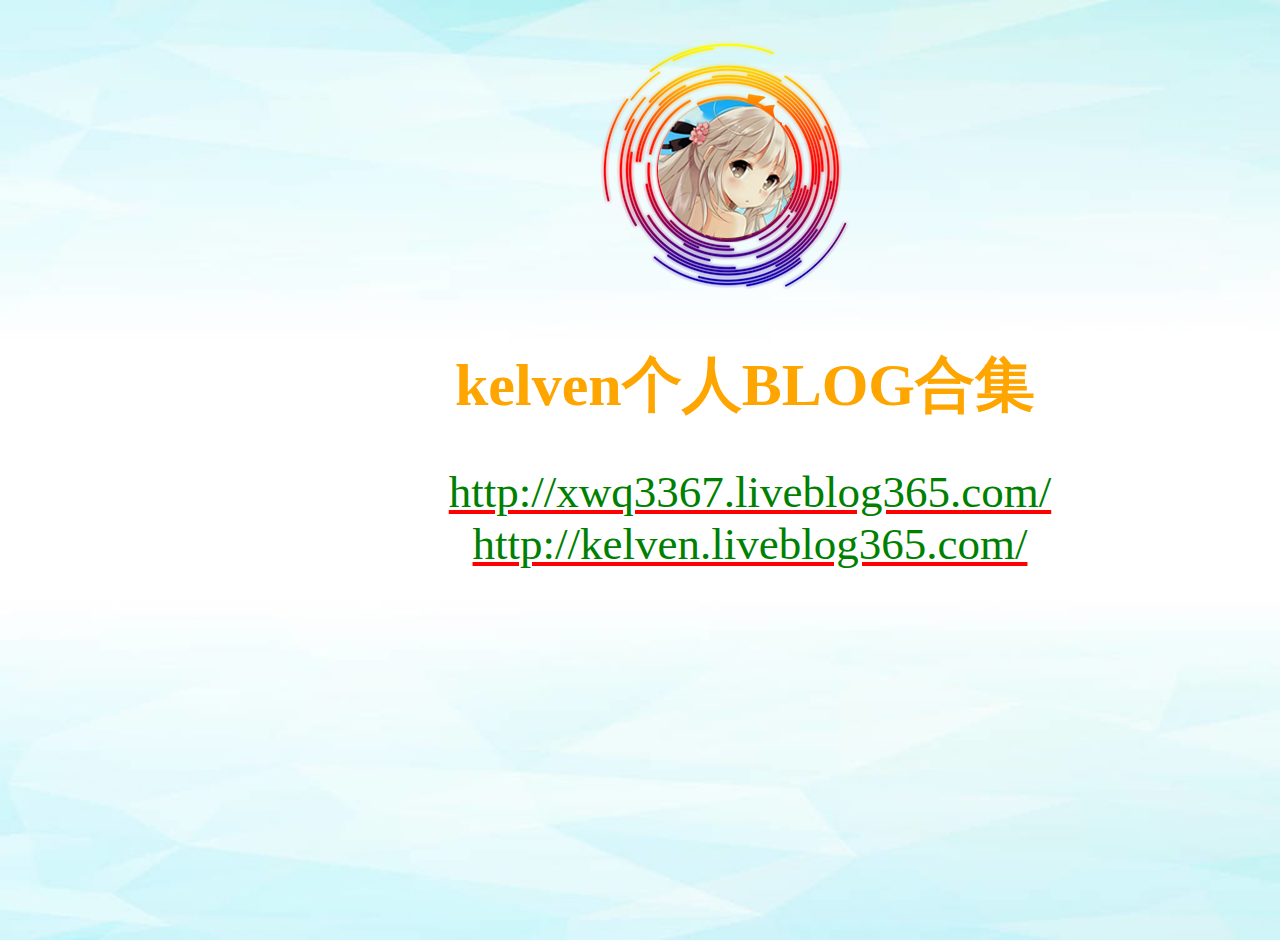
<file: blog.html>
<!DOCTYPE html>  
<html lang="zh">  
<head>  
    <meta charset="UTF-8">  
    <title>Kelven欢迎你</title>
    <link rel="shortcut icon" type="image/x-icon" href="src/icon.png">
    <style>  
        body {  
            text-align: center; /* Center align all the content in the body */  
            margin-left: -13em; /* Shift the content to the left by thirteen em units */  
        }  
        h1 {  
            font-size: 60px;  
            margin-left: 3.5em;  
            color: blue;  
        }  
        ul {  
            list-style-type: none;  
        }  
        li {  
            font-size: 45px;  
            margin-left: 4em;  
            color: green;  
        }  
        a {  
            color: red; /* Change link font color to red */  
        }  
        /* Add the following CSS to change the text color to orange */  
        .orange-text {  
            color: orange;  
        }  
        /* Add the following CSS to change the text color to green */  
        .green-text {  
            color: green;  
        }  
    </style>  
</head>  
<body style="
  background-image: url('src/bg.jpg');
  background-repeat: no-repeat;
  background-size: cover;
  background-position: center;
  min-height: 100vh;
  margin: 0;
">
    <h1>  
        <iframe src="src/tx2.png" width="290" height="290" frameborder="no"></iframe>   
        <br/>  
        <span class="orange-text">kelven个人BLOG合集</span>  
    </h1>  
    <ul>  
         <li><a href="http://xwq3367.liveblog365.com/" target="_blank"><span class="green-text">http://xwq3367.liveblog365.com/</span></a></li>  
         <li><a href="http://kelven.liveblog365.com/" target="_blank"><span class="green-text">http://kelven.liveblog365.com/</span></a></li>  
       
        
    </ul>  
</body>  
</html>
</file>
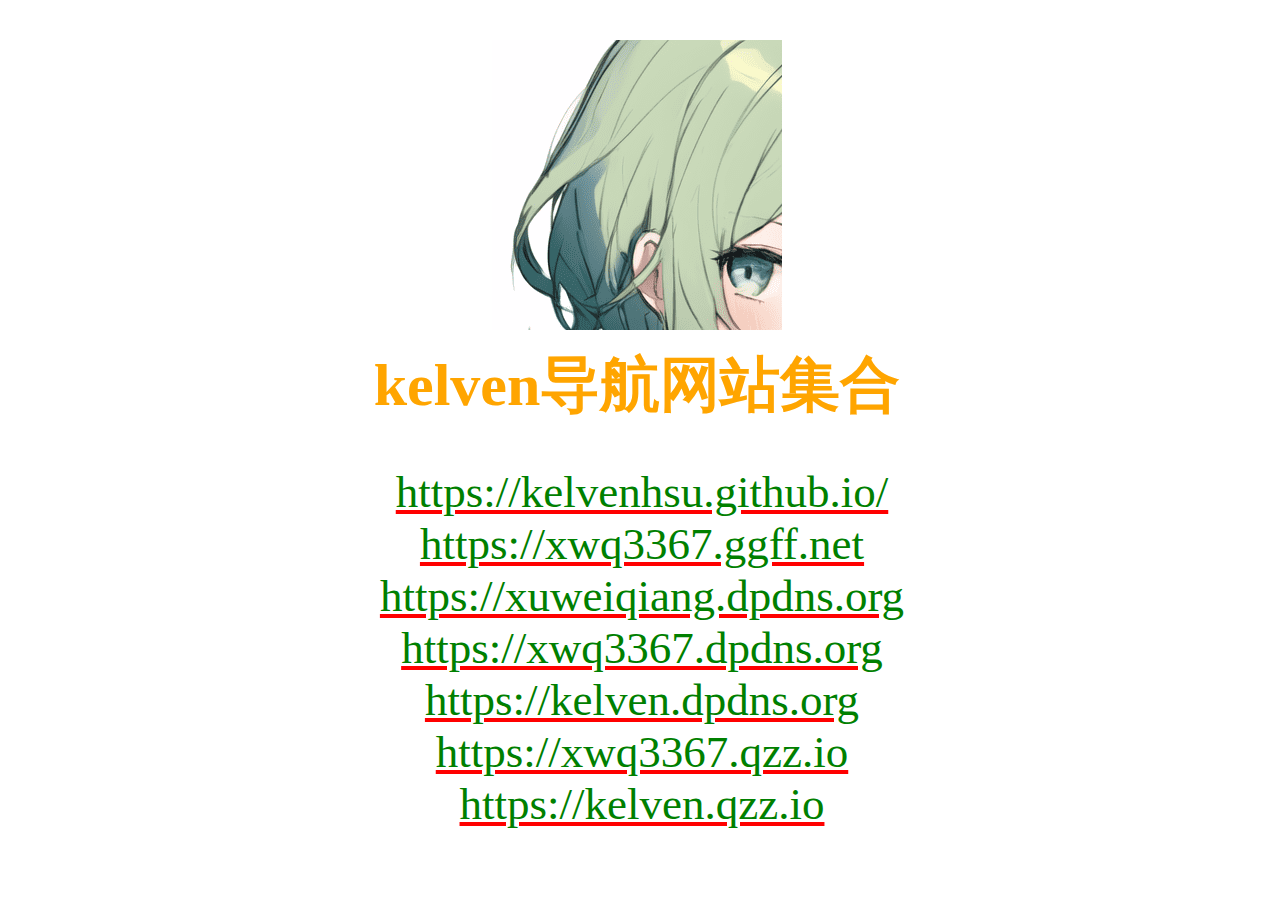
<file: daohang.html>
<!DOCTYPE html>  
<html lang="zh">  
<head>  
    <meta charset="UTF-8">  
    <style>  
        body {  
            text-align: center; /* Center align all the content in the body */  
            margin-left: -13em; /* Shift the content to the left by thirteen em units */  
        }  
        h1 {  
            font-size: 60px;  
            margin-left: 3.5em;  
            color: blue;  
        }  
        ul {  
            list-style-type: none;  
        }  
        li {  
            font-size: 45px;  
            margin-left: 4em;  
            color: green;  
        }  
        a {  
            color: red; /* Change link font color to red */  
        }  
        /* Add the following CSS to change the text color to orange */  
        .orange-text {  
            color: orange;  
        }  
        /* Add the following CSS to change the text color to green */  
        .green-text {  
            color: green;  
        }  
    </style>  
</head>  
<body>  
    <h1>  
        <iframe src="https://kelvenhsu.github.io/idealclover_files/icon.png" width="290" height="290" frameborder="no"></iframe>  
        <br/>  
        <span class="orange-text">kelven导航网站集合</span>  
    </h1>  
    <ul>  
         <li><a href="https://kelvenhsu.github.io/" target="_blank"><span class="green-text">https://kelvenhsu.github.io/</span></a></li>  
         <li><a href="https://xwq3367.ggff.net" target="_blank"><span class="green-text">https://xwq3367.ggff.net</span></a></li>  
         <li><a href="https://xuweiqiang.dpdns.org" target="_blank"><span class="green-text">https://xuweiqiang.dpdns.org</span></a></li>  
         <li><a href="https://xwq3367.dpdns.org" target="_blank"><span class="green-text">https://xwq3367.dpdns.org</span></a></li>  
         <li><a href="https://kelven.dpdns.org" target="_blank"><span class="green-text">https://kelven.dpdns.org</span></a></li>  
         <li><a href="https://xwq3367.qzz.io" target="_blank"><span class="green-text">https://xwq3367.qzz.io</span></a></li>  
         <li><a href="https://kelven.qzz.io" target="_blank"><span class="green-text">https://kelven.qzz.io</span></a></li>  
        
    </ul>  
    <body style="background-image: url('http://52bsj.vip:81/api/v3/file/get/172510/wytp.jpg?sign=L_7B64wnbLamAdAwGu41dOophFda0aWMMCFpSs8CTIM%3D%3A0'); background-size: contain;">  
    <!-- -->  
</body>  
</html>
</file>
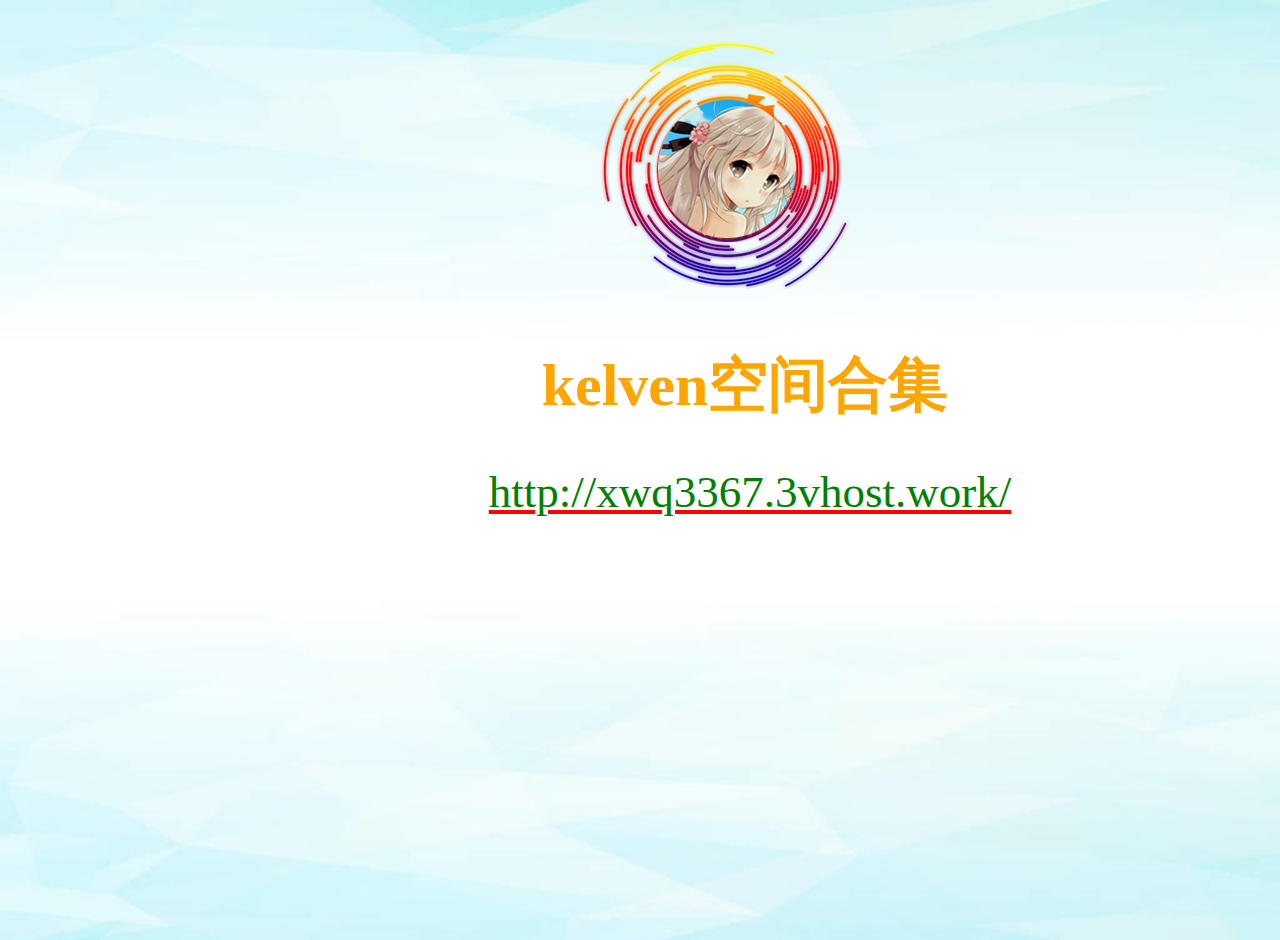
<file: kongjian.html>
<!DOCTYPE html>  
<html lang="zh">  
<head>  
    <meta charset="UTF-8">  
    <title>Kelven欢迎你</title>
    <link rel="shortcut icon" type="image/x-icon" href="src/icon.png">
    <style>  
        body {  
            text-align: center; /* Center align all the content in the body */  
            margin-left: -13em; /* Shift the content to the left by thirteen em units */  
        }  
        h1 {  
            font-size: 60px;  
            margin-left: 3.5em;  
            color: blue;  
        }  
        ul {  
            list-style-type: none;  
        }  
        li {  
            font-size: 45px;  
            margin-left: 4em;  
            color: green;  
        }  
        a {  
            color: red; /* Change link font color to red */  
        }  
        /* Add the following CSS to change the text color to orange */  
        .orange-text {  
            color: orange;  
        }  
        /* Add the following CSS to change the text color to green */  
        .green-text {  
            color: green;  
        }  
    </style>  
</head>  
<body style="
  background-image: url('src/bg.jpg');
  background-repeat: no-repeat;
  background-size: cover;
  background-position: center;
  min-height: 100vh;
  margin: 0;
">
    <h1>  
        <iframe src="src/tx2.png" width="290" height="290" frameborder="no"></iframe>   
        <br/>  
        <span class="orange-text">kelven空间合集</span>  
    </h1>  
    <ul>  
         <li><a href="http://xwq3367.3vhost.work/1.html" target="_blank"><span class="green-text">http://xwq3367.3vhost.work/</span></a></li>  
        
        
    </ul>  

</body>  
</html>
</file>
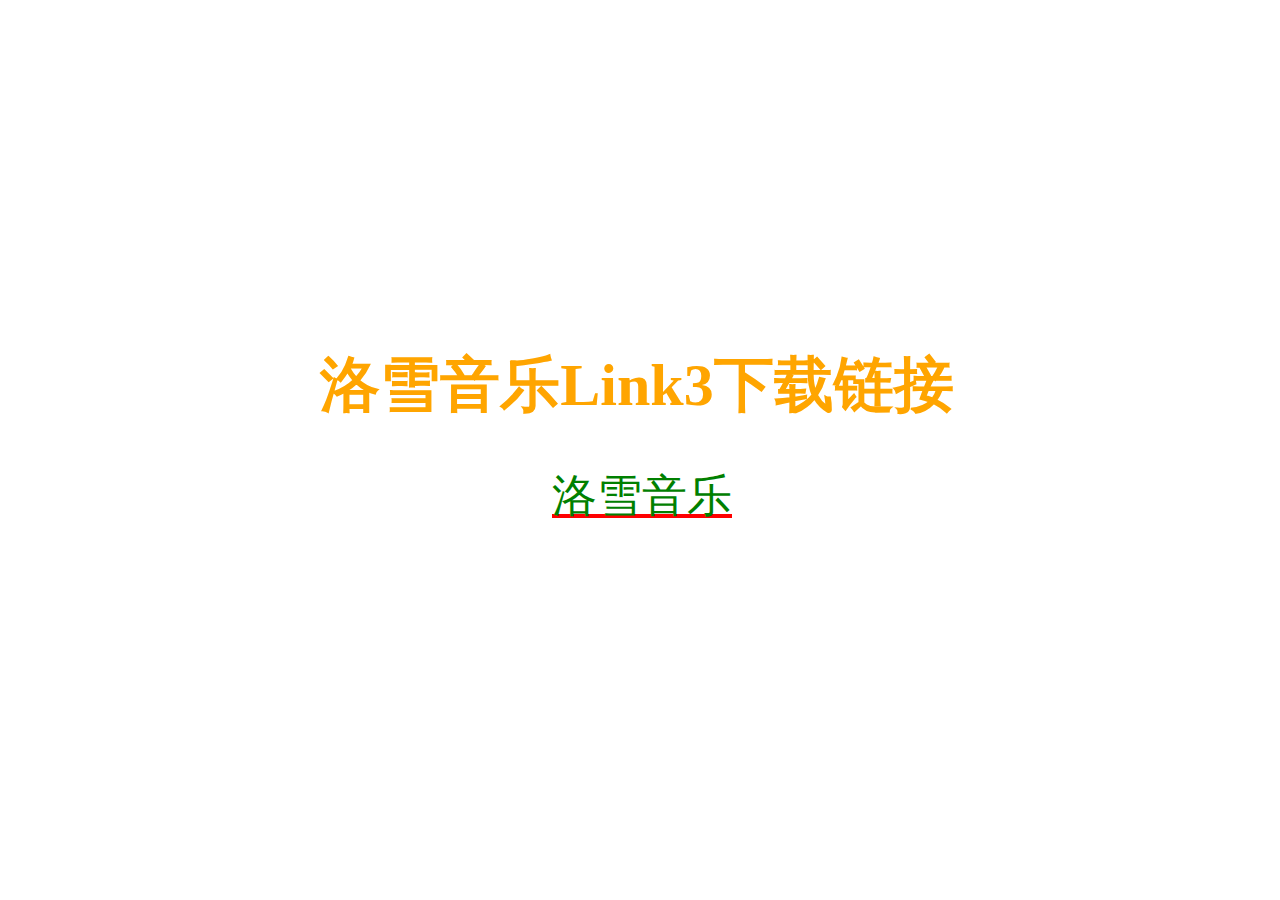
<file: lxmusic.html>
<!DOCTYPE html>  
<html lang="zh">  
<head>  
    <meta charset="UTF-8">  
    <style>  
        body {  
            text-align: center; /* Center align all the content in the body */  
            margin-left: -13em; /* Shift the content to the left by thirteen em units */  
        }  
        h1 {  
            font-size: 60px;  
            margin-left: 3.5em;  
            color: blue;  
        }  
        ul {  
            list-style-type: none;  
        }  
        li {  
            font-size: 45px;  
            margin-left: 4em;  
            color: green;  
        }  
        a {  
            color: red; /* Change link font color to red */  
        }  
        /* Add the following CSS to change the text color to orange */  
        .orange-text {  
            color: orange;  
        }  
        /* Add the following CSS to change the text color to green */  
        .green-text {  
            color: green;  
        }  
    </style>  
</head>  
<body>  
    <h1>  
        <iframe src="https://blog.szyyds.cn/index.html" width="290" height="290" frameborder="no"></iframe>  
        <br/>  
        <span class="orange-text">洛雪音乐Link3下载链接</span>  
    </h1>  
    <ul>  
        <li><a href="https://link3.cc/lxmusic" target="_blank"><span class="green-text">洛雪音乐</span></a></li>  
    </ul>  
    <body style="background-image: url('http://52bsj.vip:81/api/v3/file/get/172510/wytp.jpg?sign=L_7B64wnbLamAdAwGu41dOophFda0aWMMCFpSs8CTIM%3D%3A0'); background-size: contain;">  
    <!-- -->  
</body>  
</html>
</file>
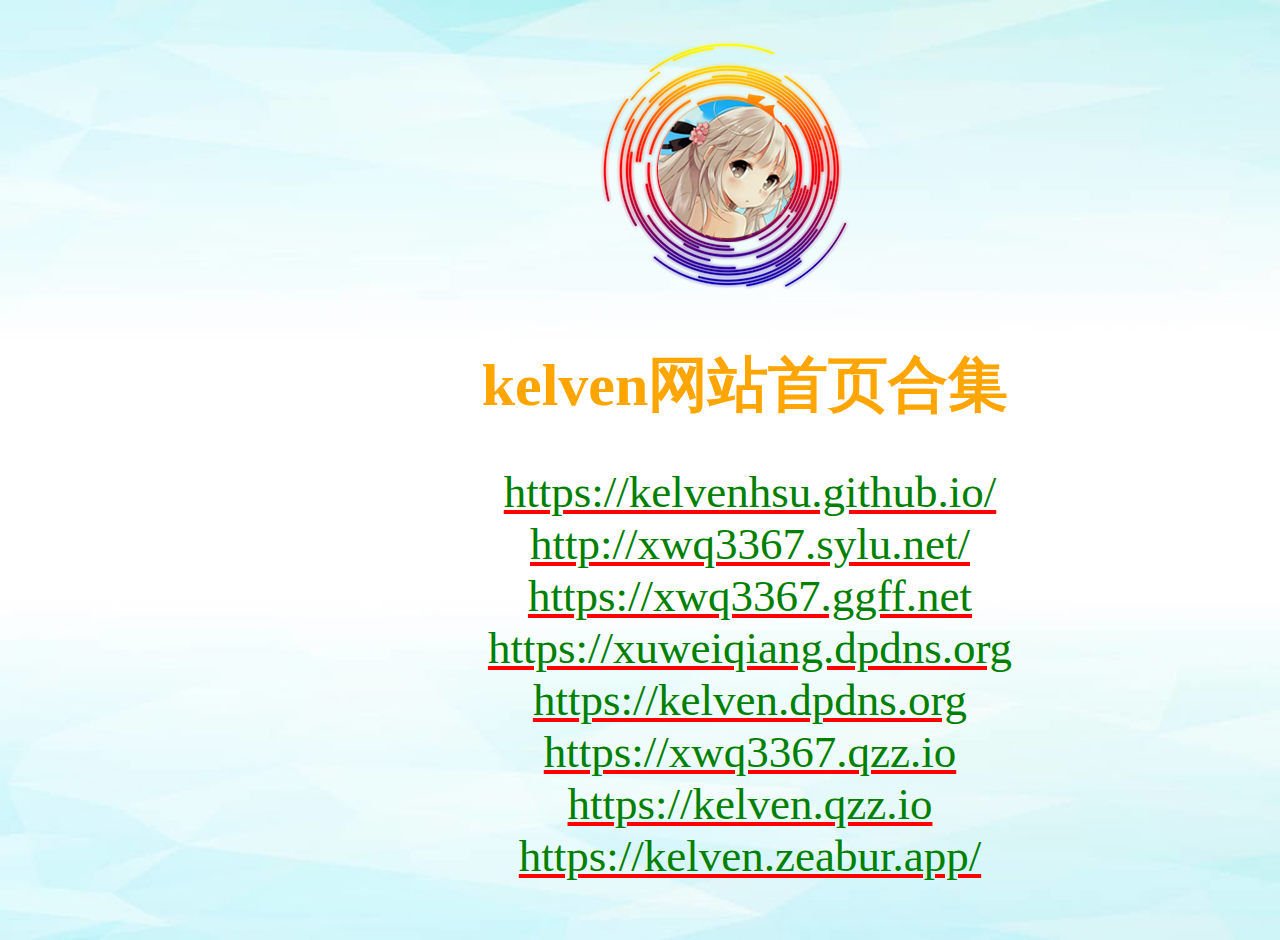
<file: shouye.html>
<!DOCTYPE html>  
<html lang="zh">  
<head>  
    <meta charset="UTF-8">  
    <title>Kelven欢迎你</title>
    <link rel="shortcut icon" type="image/x-icon" href="src/icon.png">
    <style>  
        body {  
            text-align: center; /* Center align all the content in the body */  
            margin-left: -13em; /* Shift the content to the left by thirteen em units */  
        }  
        h1 {  
            font-size: 60px;  
            margin-left: 3.5em;  
            color: blue;  
        }  
        ul {  
            list-style-type: none;  
        }  
        li {  
            font-size: 45px;  
            margin-left: 4em;  
            color: green;  
        }  
        a {  
            color: red; /* Change link font color to red */  
        }  
        /* Add the following CSS to change the text color to orange */  
        .orange-text {  
            color: orange;  
        }  
        /* Add the following CSS to change the text color to green */  
        .green-text {  
            color: green;  
        }  
    </style>  
</head>  
<body style="
  background-image: url('src/bg.jpg');
  background-repeat: no-repeat;
  background-size: cover;
  background-position: center;
  min-height: 100vh;
  margin: 0;
"> 
    <h1>  
        <iframe src="src/tx2.png" width="290" height="290" frameborder="no"></iframe>  
        <br/>  
        <span class="orange-text">kelven网站首页合集</span>  
    </h1>  
    <ul>  
         <li><a href="https://kelvenhsu.github.io/" target="_blank"><span class="green-text">https://kelvenhsu.github.io/</span></a></li> 
         <li><a href="http://xwq3367.sylu.net/" target="_blank"><span class="green-text">http://xwq3367.sylu.net/</span></a></li> 
         <li><a href="https://xwq3367.ggff.net" target="_blank"><span class="green-text">https://xwq3367.ggff.net</span></a></li>  
         <li><a href="https://xuweiqiang.dpdns.org" target="_blank"><span class="green-text">https://xuweiqiang.dpdns.org</span></a></li>   
         <li><a href="https://kelven.dpdns.org" target="_blank"><span class="green-text">https://kelven.dpdns.org</span></a></li>  
         <li><a href="https://xwq3367.qzz.io" target="_blank"><span class="green-text">https://xwq3367.qzz.io</span></a></li>  
         <li><a href="https://kelven.qzz.io" target="_blank"><span class="green-text">https://kelven.qzz.io</span></a></li>  
         <li><a href="https://kelven.zeabur.app/" target="_blank"><span class="green-text">https://kelven.zeabur.app/</span></a></li>  
        
    </ul>  

</body>  
</html>
</file>
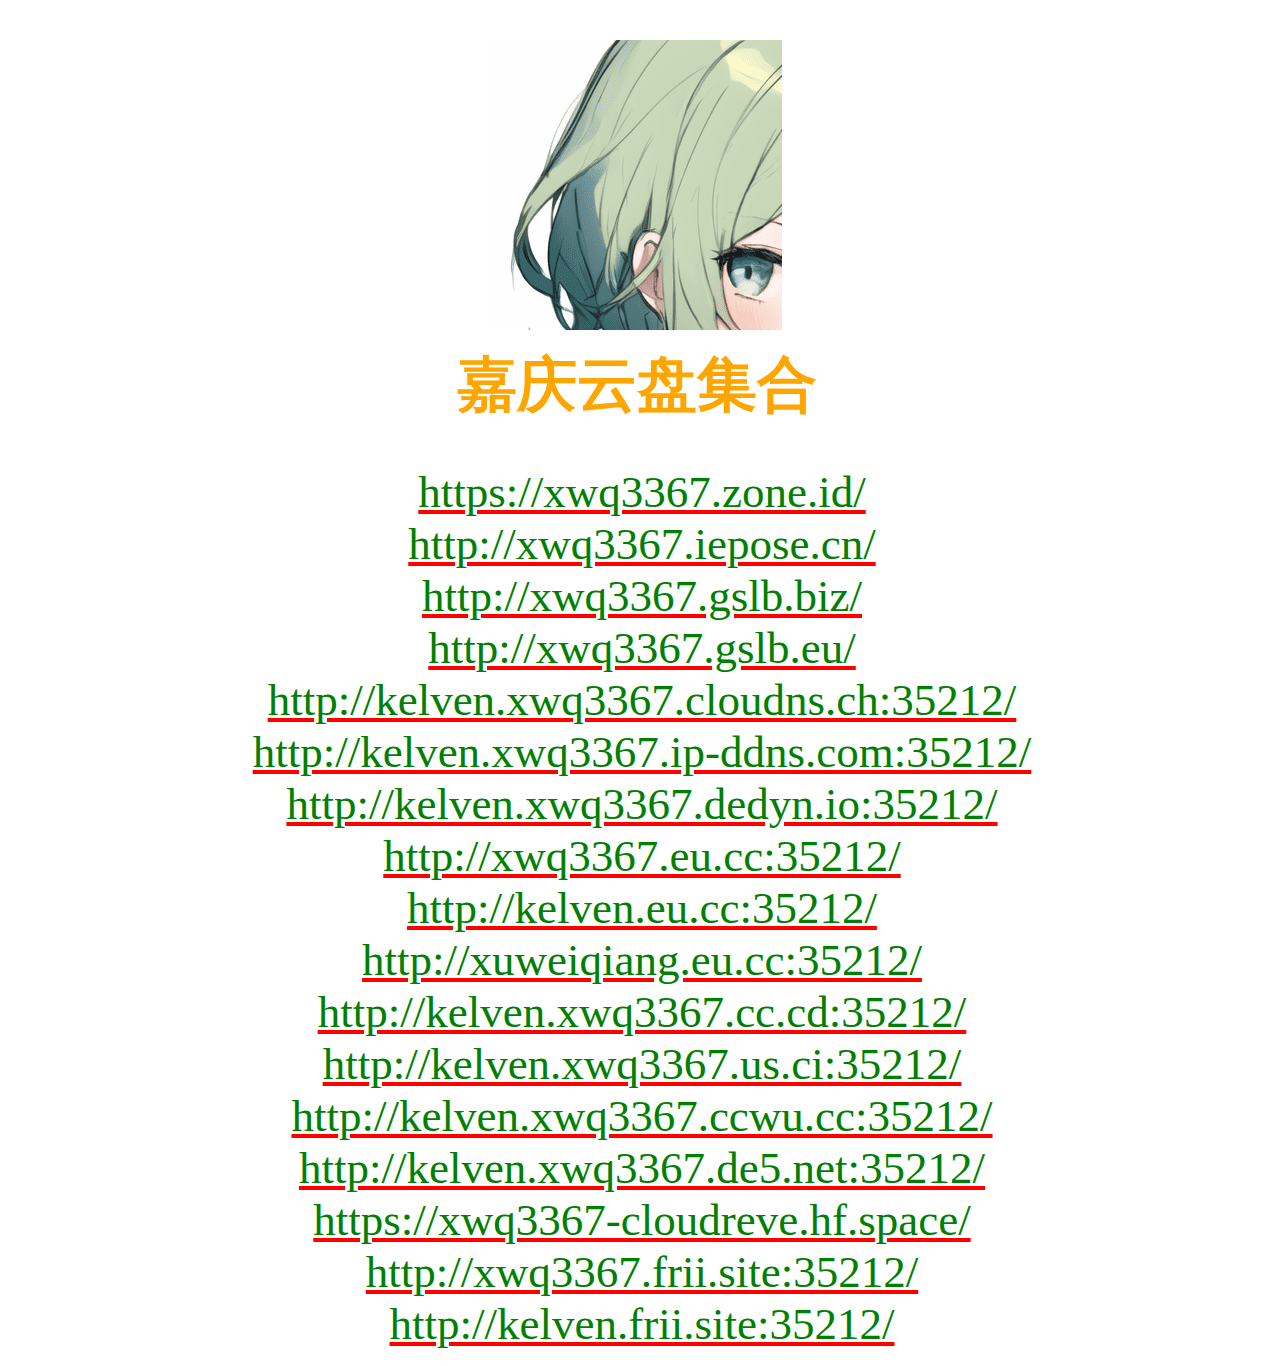
<file: yunpan.html>
<!DOCTYPE html>  
<html lang="zh">  
<head>  
    <meta charset="UTF-8">  
    <style>  
        body {  
            text-align: center; /* Center align all the content in the body */  
            margin-left: -13em; /* Shift the content to the left by thirteen em units */  
        }  
        h1 {  
            font-size: 60px;  
            margin-left: 3.5em;  
            color: blue;  
        }  
        ul {  
            list-style-type: none;  
        }  
        li {  
            font-size: 45px;  
            margin-left: 4em;  
            color: green;  
        }  
        a {  
            color: red; /* Change link font color to red */  
        }  
        /* Add the following CSS to change the text color to orange */  
        .orange-text {  
            color: orange;  
        }  
        /* Add the following CSS to change the text color to green */  
        .green-text {  
            color: green;  
        }  
    </style>  
</head>  
<body>  
    <h1>  
        <iframe src="https://kelvenhsu.github.io/idealclover_files/icon.png" width="290" height="290" frameborder="no"></iframe> 
        <br/>  
        <span class="orange-text">嘉庆云盘集合</span>  
    </h1>  
    <ul>  
         <li><a href="https://xwq3367.zone.id/" target="_blank"><span class="green-text">https://xwq3367.zone.id/</span></a></li>  
         <li><a href="http://xwq3367.iepose.cn/" target="_blank"><span class="green-text">http://xwq3367.iepose.cn/</span></a></li>  
         <li><a href="http://xwq3367.gslb.biz/" target="_blank"><span class="green-text">http://xwq3367.gslb.biz/</span></a></li>  
         <li><a href="http://xwq3367.gslb.eu/" target="_blank"><span class="green-text">http://xwq3367.gslb.eu/</span></a></li>  
         <li><a href="http://kelven.xwq3367.cloudns.ch:35212/" target="_blank"><span class="green-text">http://kelven.xwq3367.cloudns.ch:35212/</span></a></li>  
         <li><a href="http://kelven.xwq3367.ip-ddns.com:35212/" target="_blank"><span class="green-text">http://kelven.xwq3367.ip-ddns.com:35212/</span></a></li> 
         <li><a href="http://kelven.xwq3367.dedyn.io:35212/" target="_blank"><span class="green-text">http://kelven.xwq3367.dedyn.io:35212/</span></a></li>
         <li><a href="http://xwq3367.eu.cc:35212/" target="_blank"><span class="green-text">http://xwq3367.eu.cc:35212/</span></a></li>  
         <li><a href="http://kelven.eu.cc:35212/" target="_blank"><span class="green-text">http://kelven.eu.cc:35212/</span></a></li>  
         <li><a href="http://xuweiqiang.eu.cc:35212/" target="_blank"><span class="green-text">http://xuweiqiang.eu.cc:35212/</span></a></li>  
         <li><a href="http://kelven.xwq3367.cc.cd:35212/" target="_blank"><span class="green-text">http://kelven.xwq3367.cc.cd:35212/</span></a></li>  
         <li><a href="http://kelven.xwq3367.us.ci:35212/" target="_blank"><span class="green-text">http://kelven.xwq3367.us.ci:35212/</span></a></li>  
         <li><a href="http://kelven.xwq3367.ccwu.cc:35212/" target="_blank"><span class="green-text">http://kelven.xwq3367.ccwu.cc:35212/</span></a></li> 
         <li><a href="http://kelven.xwq3367.de5.net:35212/" target="_blank"><span class="green-text">http://kelven.xwq3367.de5.net:35212/</span></a></li>
         <li><a href="https://xwq3367-cloudreve.hf.space/" target="_blank"><span class="green-text">https://xwq3367-cloudreve.hf.space/</span></a></li>
         <li><a href="http://xwq3367.frii.site:35212/" target="_blank"><span class="green-text">http://xwq3367.frii.site:35212/</span></a></li>
         <li><a href="http://kelven.frii.site:35212/" target="_blank"><span class="green-text">http://kelven.frii.site:35212/</span></a></li>

    </ul>  
    <body style="background-image: url('http://52bsj.vip:81/api/v3/file/get/172510/wytp.jpg?sign=L_7B64wnbLamAdAwGu41dOophFda0aWMMCFpSs8CTIM%3D%3A0'); background-size: contain;">  
    <!-- -->  
</body>  
</html>
</file>
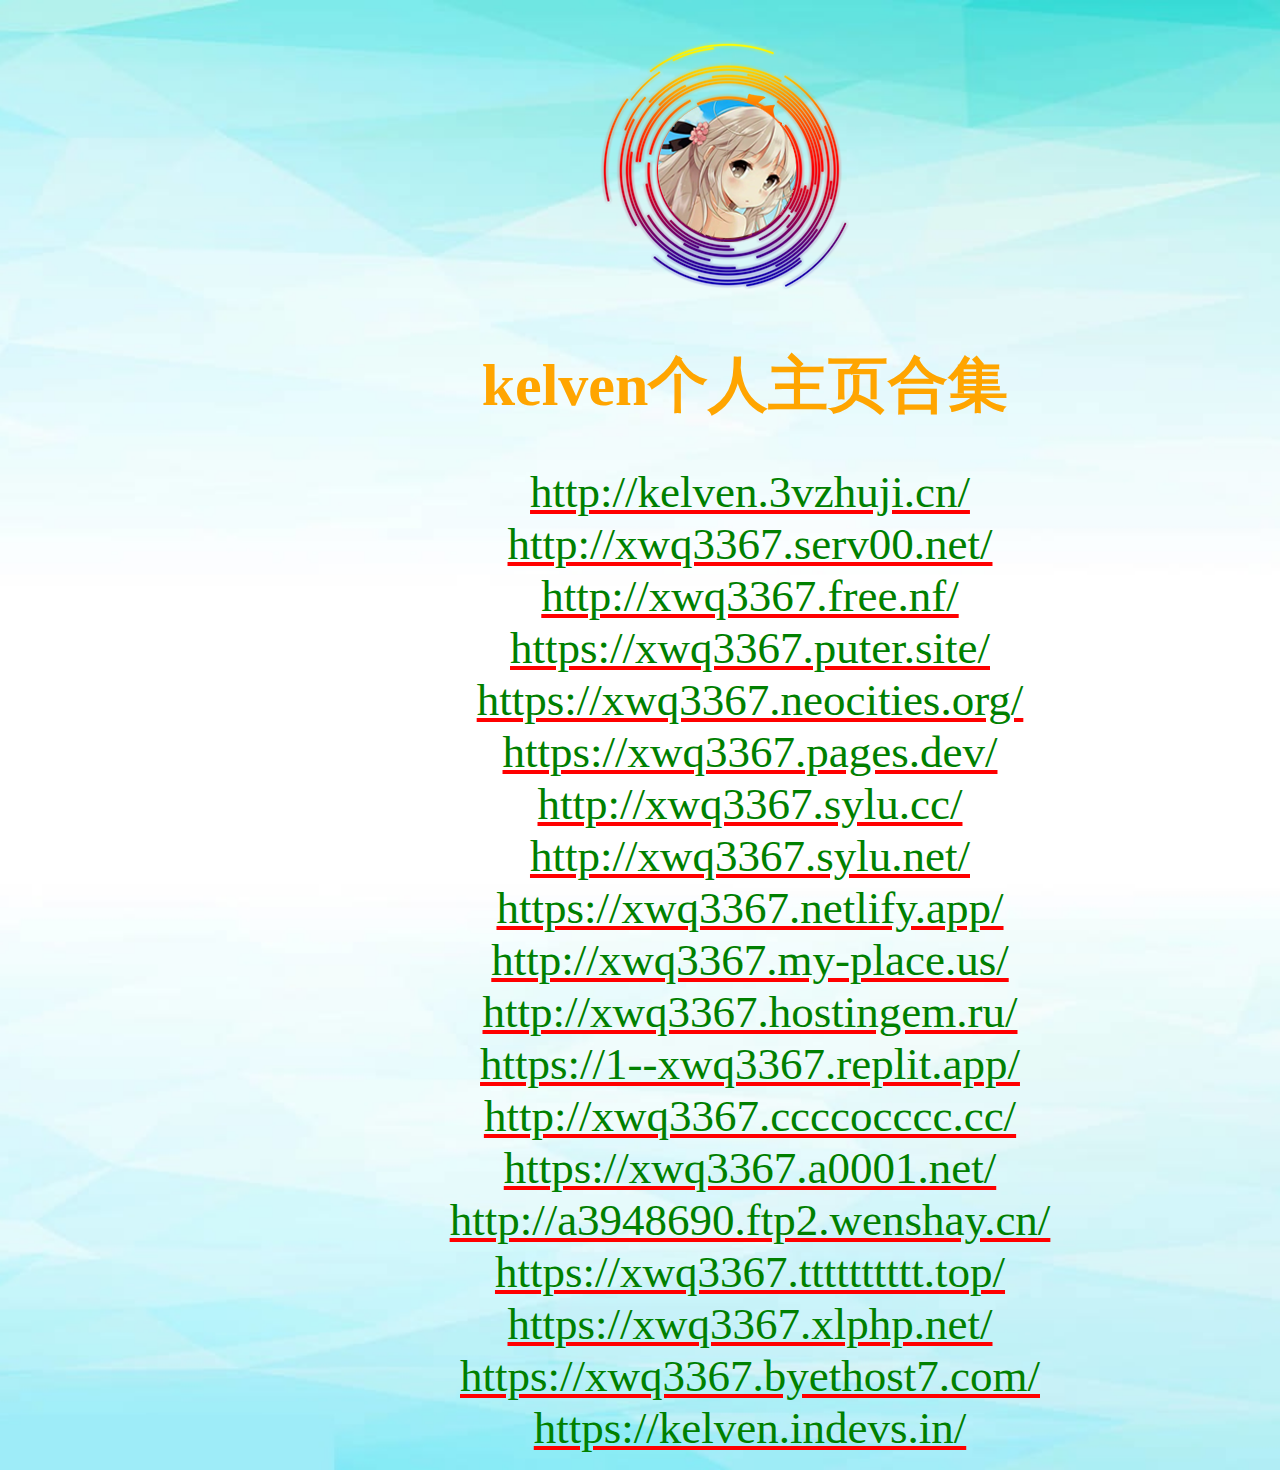
<file: zhuye.html>
<!DOCTYPE html>  
<html lang="zh">  
<head>  
    <meta charset="UTF-8">  
    <title>Kelven欢迎你</title>
    <link rel="shortcut icon" type="image/x-icon" href="src/icon.png">
    <style>  
        body {  
            text-align: center; /* Center align all the content in the body */  
            margin-left: -13em; /* Shift the content to the left by thirteen em units */  
        }  
        h1 {  
            font-size: 60px;  
            margin-left: 3.5em;  
            color: blue;  
        }  
        ul {  
            list-style-type: none;  
        }  
        li {  
            font-size: 45px;  
            margin-left: 4em;  
            color: green;  
        }  
        a {  
            color: red; /* Change link font color to red */  
        }  
        /* Add the following CSS to change the text color to orange */  
        .orange-text {  
            color: orange;  
        }  
        /* Add the following CSS to change the text color to green */  
        .green-text {  
            color: green;  
        }  
    </style>  
</head>  
<body style="
  background-image: url('src/bg.jpg');
  background-repeat: no-repeat;
  background-size: cover;
  background-position: center;
  min-height: 100vh;
  margin: 0;
">
    <h1>  
        <iframe src="src/tx2.png" width="290" height="290" frameborder="no"></iframe>   
        <br/>  
        <span class="orange-text">kelven个人主页合集</span>  
    </h1>  
    <ul>  
         
         <li><a href="http://kelven.3vzhuji.cn/" target="_blank"><span class="green-text">http://kelven.3vzhuji.cn/</span></a></li>  
         <li><a href="http://xwq3367.serv00.net/" target="_blank"><span class="green-text">http://xwq3367.serv00.net/</span></a></li>  
         <li><a href="http://xwq3367.free.nf/" target="_blank"><span class="green-text">http://xwq3367.free.nf/</span></a></li>  
         <li><a href="https://xwq3367.puter.site/" target="_blank"><span class="green-text">https://xwq3367.puter.site/</span></a></li>  
         <li><a href="https://xwq3367.neocities.org/" target="_blank"><span class="green-text">https://xwq3367.neocities.org/</span></a></li>  
         <li><a href="https://xwq3367.pages.dev/" target="_blank"><span class="green-text">https://xwq3367.pages.dev/</span></a></li>  
         <li><a href="http://xwq3367.sylu.cc/" target="_blank"><span class="green-text">http://xwq3367.sylu.cc/</span></a></li> 
         <li><a href="http://xwq3367.sylu.net/" target="_blank"><span class="green-text">http://xwq3367.sylu.net/</span></a></li>  
         <li><a href="https://xwq3367.netlify.app/" target="_blank"><span class="green-text">https://xwq3367.netlify.app/</span></a></li>
         <li><a href="http://xwq3367.my-place.us/" target="_blank"><span class="green-text">http://xwq3367.my-place.us/</span></a></li>
         <li><a href="http://xwq3367.hostingem.ru/" target="_blank"><span class="green-text">http://xwq3367.hostingem.ru/</span></a></li>
         <li><a href="https://1--xwq3367.replit.app/" target="_blank"><span class="green-text">https://1--xwq3367.replit.app/</span></a></li>
         <li><a href="http://xwq3367.ccccocccc.cc/" target="_blank"><span class="green-text">http://xwq3367.ccccocccc.cc/</span></a></li>
         <li><a href="https://xwq3367.a0001.net/" target="_blank"><span class="green-text">https://xwq3367.a0001.net/</span></a></li>
         <li><a href="http://a3948690.ftp2.wenshay.cn/" target="_blank"><span class="green-text">http://a3948690.ftp2.wenshay.cn/</span></a></li>
         <li><a href="https://xwq3367.tttttttttt.top/" target="_blank"><span class="green-text">https://xwq3367.tttttttttt.top/</span></a></li>
         <li><a href="https://xwq3367.xlphp.net/" target="_blank"><span class="green-text">https://xwq3367.xlphp.net/</span></a></li>
         <li><a href="https://xwq3367.byethost7.com/" target="_blank"><span class="green-text">https://xwq3367.byethost7.com/</span></a></li>
         <li><a href="https://kelven.indevs.in/" target="_blank"><span class="green-text">https://kelven.indevs.in/</span></a></li>
        
    </ul>  

</body>  
</html>
</file>
